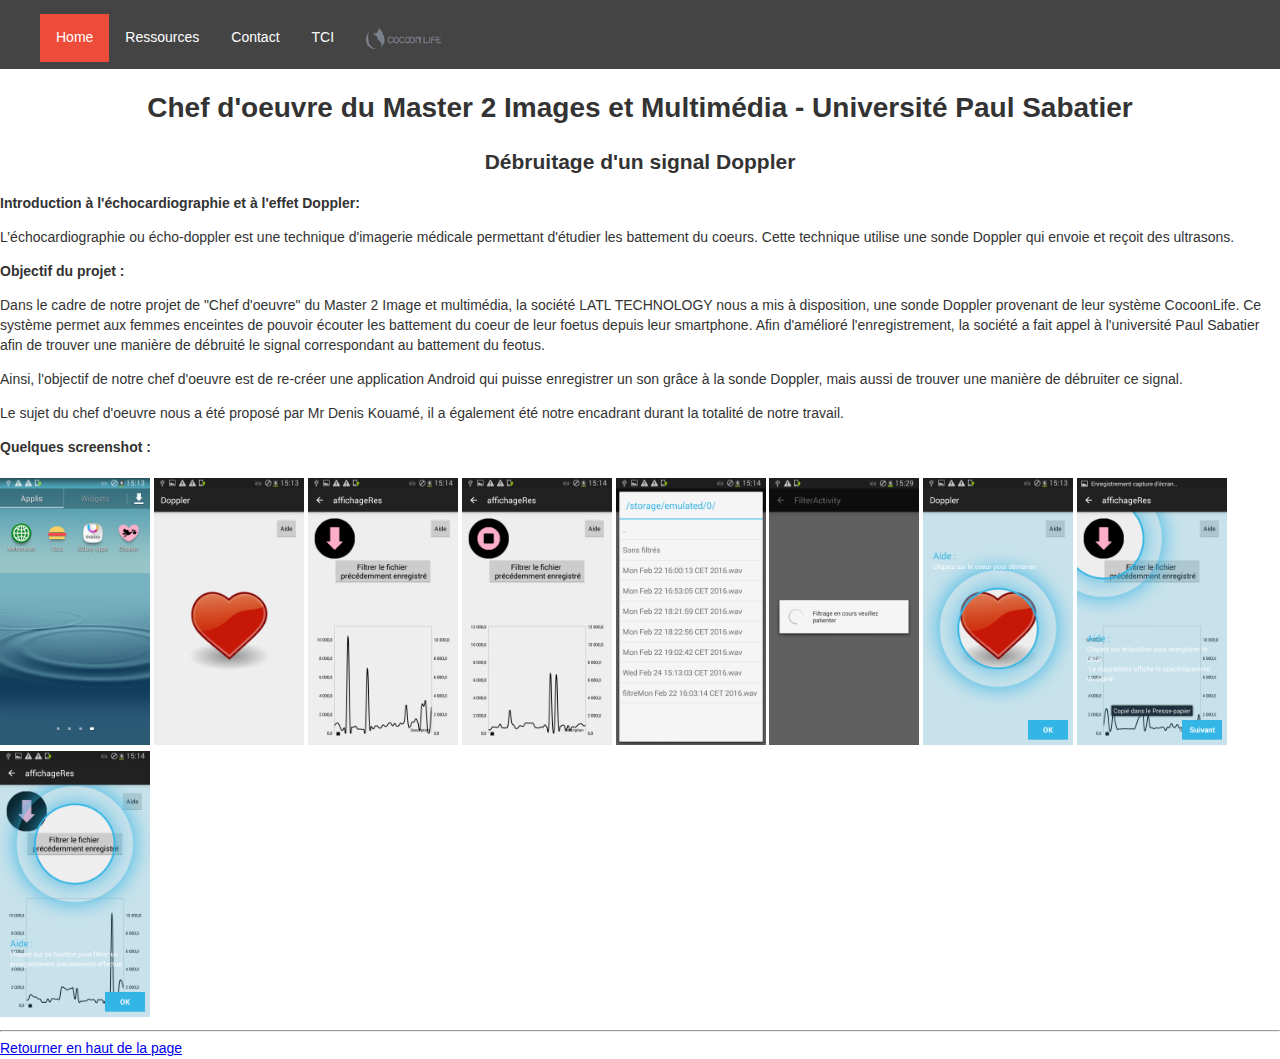
<file: site/index.html>
<!DOCTYPE html>
<html lang="en">
  <head>
    <meta charset="utf-8">
    <link rel="shortcut icon" href="images/cigogne_without_back.png">

    <title>Chef d'oeuvre doppler</title>

    <!-- Bootstrap core CSS -->
    <link href="myCss.css" rel="stylesheet">
  </head>

  <body>
        <div id="seloupoivre">
          <ul class="menu">
		<!--<li><img src="./images/cigogne.png" width="40"/></li>-->
		<li class="active"><a href="./index.html">Home</a></li>
		<li><a href="./telechargement.html">Ressources</a></li>
		<li><a href="./contact.html">Contact</a></li>
		<li><a href="https://www.irit.fr/-Equipe-TCI-"  target="_blank">TCI</a></li>
		<li><a class="cocoon" href="http://www.cocoon-life.fr/" target="_blank">
			<img src="images/logo-cocoon-life.png" width="75" alt="cocoonLife">
		</a>
		</li>
          </ul>
        </div><!-- /.nav-collapse -->
      </div><!-- /.container -->
    </div><!-- /.navbar -->

    <div class="container">        
        <div>
            <h1 id="top"><center>Chef d'oeuvre du Master 2 Images et Multimédia - Université Paul Sabatier</center></h1>
            <h2><center>Débruitage d'un signal Doppler</center></h2>
		  		  
		  <b>Introduction à l'échocardiographie et à l'effet Doppler:</b>
		  <p>L’échocardiographie ou écho-doppler est une technique d'imagerie médicale permettant d'étudier les battement du coeurs.
		   Cette technique utilise une sonde Doppler qui envoie et reçoit des ultrasons.</p>
		   
		  <b>Objectif du projet :</b>
		  <p>Dans le cadre de notre projet de "Chef d'oeuvre" du Master 2 Image et multimédia, la société LATL TECHNOLOGY nous a mis à disposition, une sonde Doppler provenant de leur système CocoonLife.
		  Ce système permet aux femmes enceintes de pouvoir écouter les battement du coeur de leur foetus depuis leur smartphone.
		  Afin d'amélioré l'enregistrement, la société a fait appel à l'université Paul Sabatier afin de trouver une manière de débruité le signal correspondant au battement du feotus.
		  </p>
		  <p>Ainsi, l'objectif de notre chef d'oeuvre est de re-créer une application Android qui puisse enregistrer un son grâce à la sonde Doppler, mais aussi de trouver une manière de débruiter ce signal.</p>
		  <p>Le sujet du chef d'oeuvre nous a été proposé par Mr Denis Kouamé, il a également été notre encadrant durant la totalité de notre travail.</p>
			<b>Quelques screenshot :</b></br></br>
			<div class="screenshots">
				<img src="./images/screenshots/icone.png" width="150"/>
				<img src="./images/screenshots/start.png" width="150"/>
				<img src="./images/screenshots/record.png" width="150"/>
				<img src="./images/screenshots/stop.png" width="150"/>
				<img src="./images/screenshots/dossier.png" width="150"/>
				<img src="./images/screenshots/filter.png" width="150"/>
				<img src="./images/screenshots/help_start.png" width="150"/>
				<img src="./images/screenshots/help_record.png" width="150"/>
				<img src="./images/screenshots/help_filter.png" width="150"/>
			</div>
		</div>
		
      <hr> <!-- ligne de coupure -->
      <footer>
        <a href="#top">Retourner en haut de la page</a>
      </footer>

    </div><!--/.container-->
  </body>
</html>
</file>
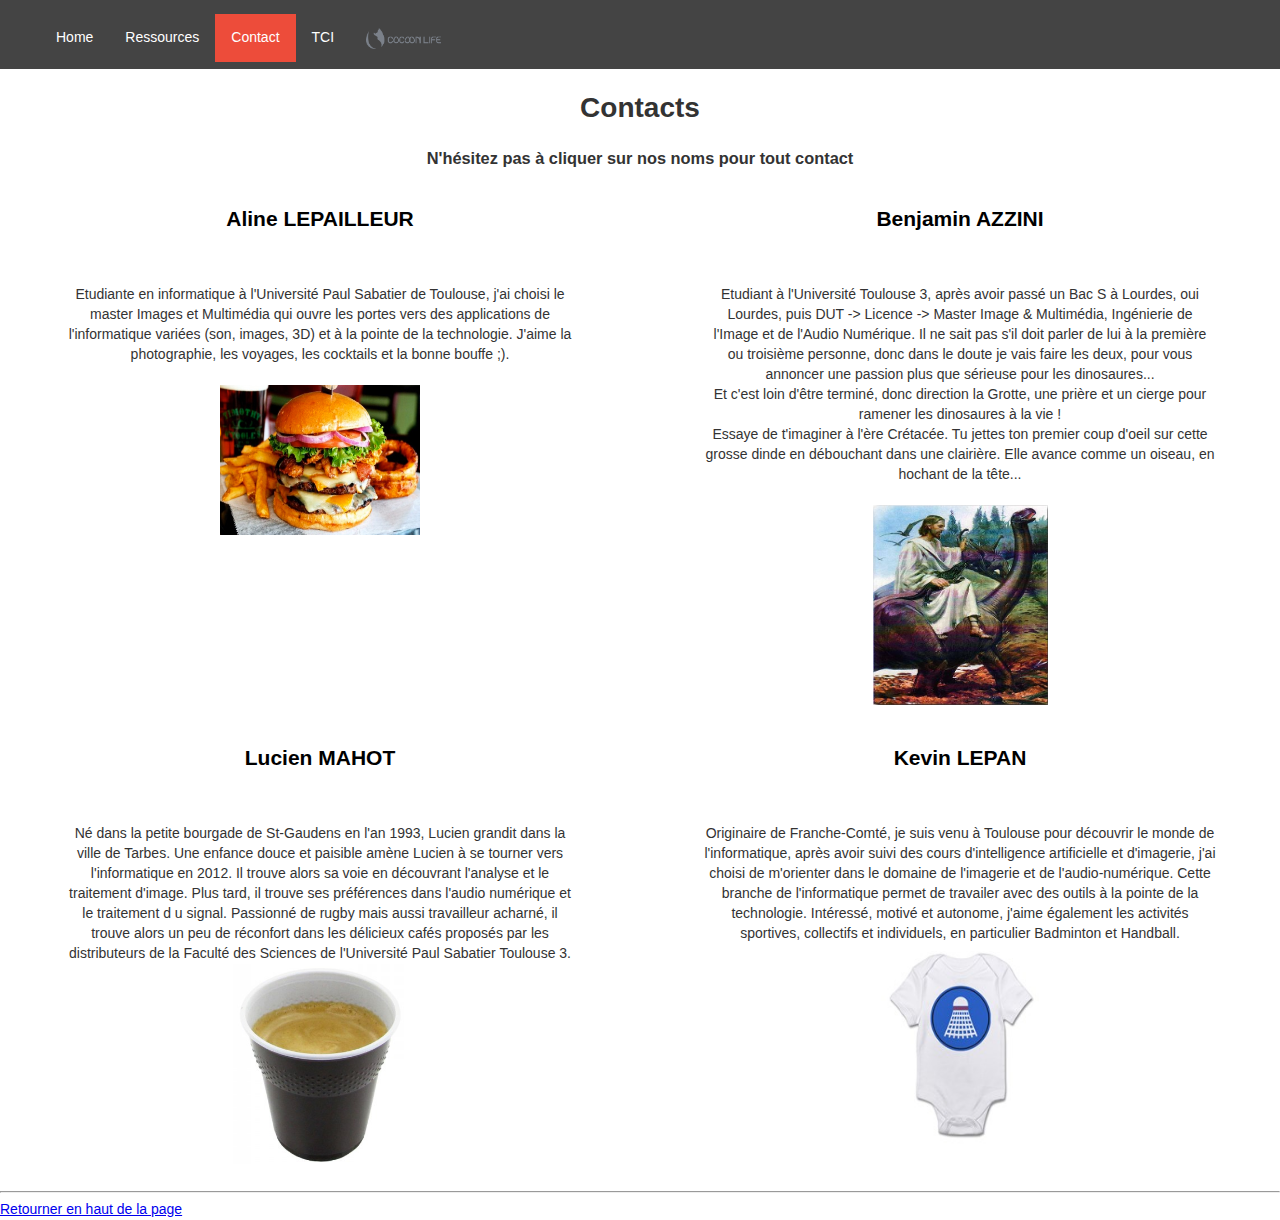
<file: site/contact.html>
<!DOCTYPE html>
<html lang="en">
    <head>
    <meta charset="utf-8">
    <link rel="shortcut icon" href="images/cigogne_without_back.png">

    <title>Chef d'oeuvre doppler</title>

    <!-- Bootstrap core CSS -->
    <link href="myCss.css" rel="stylesheet">
  </head>

  <body>
        <div id="seloupoivre">
          <ul class="menu">
		<li><a href="./index.html">Home</a></li>
		<li><a href="./telechargement.html">Ressources</a></li>
		<li class="active"><a href="./contact.html">Contact</a></li>
		<li><a href="https://www.irit.fr/-Equipe-TCI-" target="_blank">TCI</a></li>
		<li><a class="cocoon" href="http://www.cocoon-life.fr/" target="_blank">
			<img class="media-object img-rounded img-responsive" src="images/logo-cocoon-life.png" width="75" alt="cocoonLife">
		</a>
		</li>
          </ul>
    </div>

    <div class="container">
        <div>
  
		  <h1><center>Contacts</center></h1>
		  <h3><center>N'hésitez pas à cliquer sur nos noms pour tout contact</center></h3>
		  <!--<p>Notre équipe :</p>
		  <div>
		      <img src="images/ourTeam.jpg" width="200" alt="ourTeam">
		  </div>-->
		  <div id="contacts">
			<div class="haut">
				<div class="element">
				<center><a href="mailto:aline.lepailleur@gmail.com"><h2>Aline LEPAILLEUR</h2></a><br/>
				<p class="contact-left">Etudiante en informatique à l'Université Paul Sabatier de Toulouse, j'ai choisi le master Images et Multimédia qui ouvre les portes vers des applications de l'informatique variées (son, images, 3D) et à la pointe de la technologie.
				J'aime la photographie, les voyages, les cocktails et la bonne bouffe ;).<br/><br/>
				<img src="./images/hamburger.jpg" style="width:200px;height:150px;" alt="mail_aline"><br/></center></p>
				</div>
				<div class="element">
				<center><a href="mailto:azzini.benjamin@gmail.com"><h2>Benjamin AZZINI</h2></a><br/>
				<p class="contact-right">
				<div id="zdino">Etudiant à l'Université Toulouse 3, après avoir passé un Bac S à Lourdes, oui Lourdes, puis DUT -> Licence -> Master Image &amp Multimédia, Ingénierie de l'Image et de l'Audio Numérique.
				Il ne sait pas s'il doit parler de lui à la première ou troisième personne, donc dans le doute je vais faire les deux, pour vous annoncer une passion plus que sérieuse pour les dinosaures...
				<div id="deuxdinos">Et c'est loin d'être terminé, donc direction la Grotte, une prière et un cierge pour ramener les dinosaures à la vie !</div>
				<div id="troisdinos">Essaye de t'imaginer à l'ère Crétacée. Tu jettes ton premier coup d'oeil sur cette grosse dinde en débouchant dans une clairière. 
				Elle avance comme un oiseau, en hochant de la tête...</div><br/>
				<img src="./images/dino.png" style="width:175px;height:200px;" alt="mail_benjamin"><br/></center></p>
				</div>
			</div>
			<div class="bas">
				<div class="element">
				<center><a href="mailto:lulumahot@hotmail.fr"><h2>Lucien MAHOT</h2></a><br/>
				<p class="contact-left">Né dans la petite bourgade de St-Gaudens en l'an 1993, Lucien grandit dans la ville de Tarbes.
				Une enfance douce et paisible amène Lucien à se tourner vers l'informatique en 2012. Il trouve alors sa voie en découvrant l'analyse et le traitement d'image.
				Plus tard, il trouve ses préférences dans l'audio numérique et le traitement d	u signal.
				Passionné de rugby mais aussi travailleur acharné, il trouve alors un peu de réconfort dans les délicieux cafés proposés par les distributeurs de la Faculté des Sciences de l'Université Paul Sabatier Toulouse 3.<br/>
				<img src="./images/cafe.png" style="width:175px;height:200px;" alt="mail_lucien"><br/></center></p>
				</div>
				<div class="element">
				<center><a href="mailto:kevin--06@hotmail.fr"><h2>Kevin LEPAN</h2></a><br/>
				<p class="contact-right">Originaire de Franche-Comté, je suis venu à Toulouse pour découvrir le monde de l'informatique, après avoir suivi des cours
				d'intelligence artificielle et d'imagerie, j'ai choisi de m'orienter dans le domaine de l'imagerie et de l'audio-numérique.
				Cette branche de l'informatique permet de travailer avec des outils à la pointe de la technologie.
				Intéressé, motivé et autonome, j'aime également les activités sportives, collectifs et individuels, en particulier Badminton et Handball.<br/>
				<img src="./images/badminton.jpg" style="width:185px;height:200px;" alt="mail_kevin"><br/></center></p>				
				</div>
			</div>
		</div>
	  </div>

      <hr>

      <footer>
        <a href="#top">Retourner en haut de la page</a>
      </footer>

    </div><!--/.container-->
  </body>
</html>
</file>
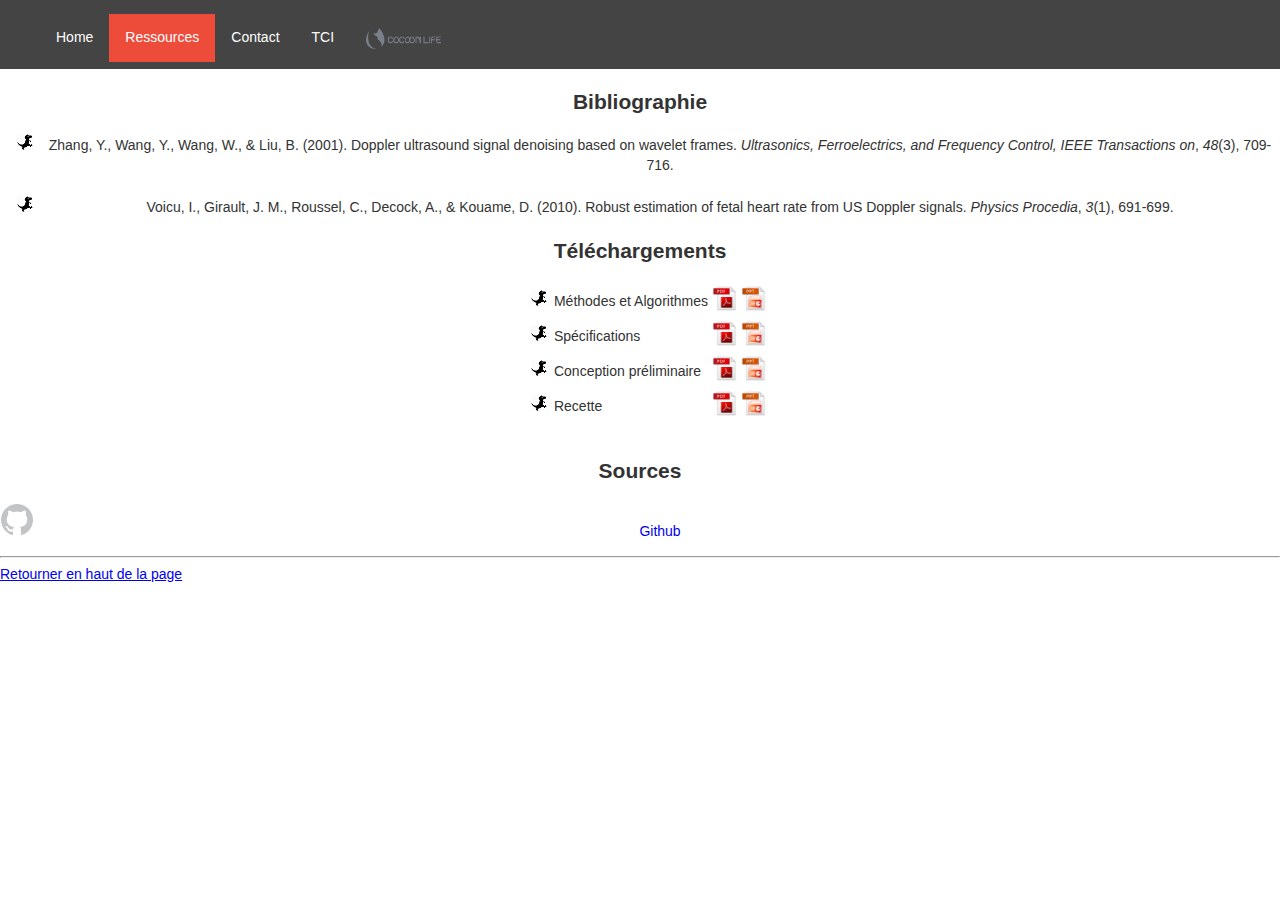
<file: site/telechargement.html>
<!DOCTYPE html>
<html lang="en">
    <head>
    <meta charset="utf-8">
    <link rel="shortcut icon" href="images/cigogne_without_back.png">

    <title>Chef d'oeuvre doppler</title>

    <!-- Bootstrap core CSS -->
    <link href="myCss.css" rel="stylesheet">
  </head>

  <body>
        <div id="seloupoivre">
          <ul class="menu">
		<li><a href="./index.html">Home</a></li>
		<li class="active"><a href="./telechargement.html">Ressources</a></li>
		<li><a href="./contact.html">Contact</a></li>
		<li><a href="https://www.irit.fr/-Equipe-TCI-"  target="_blank">TCI</a></li>
		<li><a class="cocoon" href="http://www.cocoon-life.fr/"  target="_blank">
			<img class="media-object img-rounded img-responsive" src="images/logo-cocoon-life.png" width="75" alt="cocoonLife">
		</a>
		</li>
          </ul>
        </div>

    <div class="container">
        <div>
        <div id="gop2p">
		<h2><center>Bibliographie</center></h2>
		<center>
		<ul>
			<li>Zhang, Y., Wang, Y., Wang, W., &amp; Liu, B. (2001). Doppler ultrasound signal denoising based on wavelet frames. <i>Ultrasonics, Ferroelectrics, and Frequency Control, IEEE Transactions on</i>, <i>48</i>(3), 709-716.</li>
			<br/>
			<li>Voicu, I., Girault, J. M., Roussel, C., Decock, A., &amp; Kouame, D. (2010). Robust estimation of fetal heart rate from US Doppler signals. <i>Physics Procedia</i>, <i>3</i>(1), 691-699.</li>
		</ul>
		</center>
		  <h2><center>Téléchargements</center></h2>
		  <center>
		  <ul>
		  <table>
			<tr><td><li>Méthodes et Algorithmes</td><td><a href="./documents/rapportMethodesEtAlgorithmes.pdf" target="_blank"><img src="./images/pdf.png" alt="rapport_methodes_algos" style="width:25px;height:25px;"></a></td><td><a href="./documents/presentationMethodesEtAlgorithmes.pdf" target="_blank"><img src="./images/ppt.png" alt="presentation_methodes_algos" style="width:25px;height:25px;"></a></td></li></tr>
			<tr><td><li>Spécifications</td><td><a href="./documents/rapportSpecifications.pdf" target="_blank"><img src="./images/pdf.png" alt="rapport_specs" style="width:25px;height:25px;"></a></td><td><a href="./documents/presentationSpecifications.pdf" target="_blank"><img src="./images/ppt.png" alt="presentation_specs" style="width:25px;height:25px;"></a></td></li></tr>
			<tr><td><li>Conception préliminaire</td><td><a href="./documents/rapportConception.pdf" target="_blank"><img src="./images/pdf.png" alt="rapport_conception" style="width:25px;height:25px;"></a></td><td><a href="./documents/presentationConception.pdf" target="_blank"><img src="./images/ppt.png" alt="presentation_conception" style="width:25px;height:25px;"></a></td></li></tr>
			<tr><td><li>Recette</td><td><a href="./documents/rapportRecette.pdf" target="_blank"><img src="./images/pdf.png" alt="rapport_recette" style="width:25px;height:25px;"></a></td><td><a href="./documents/presentationRecette.pdf" target="_blank"><img src="./images/ppt.png" alt="presentation_recette" style="width:25px;height:25px;"></a></td></li></tr>
		  </table>
		</ul>
		</center>
	      </div>
	      <div id="guyteheube">
		  <h2><center>Sources</center></h2>
		  <center>
		  <ul>
		    <li><a href="https://github.com/lulumahot/doppler" target="_blank">Github</a></li>
		  </ul>
		  </center>
	      </div>
        </div>
		
      </div>

      <hr>
      <footer>
        <a href="#top">Retourner en haut de la page</a>
      </footer>

    </div>
  </body>
</html>
</file>
<file: site/myCss.css>
*, *::before, *::after {
    box-sizing: border-box;
}
*, *::before, *::after {
    box-sizing: border-box;
}

*, *::before, *::after {
    box-sizing: border-box;
}

/*ul {
    list-style-type: none;
    margin: 0;
    padding: 0;
    overflow: hidden;
    background-color: #444;
}*/

.contacts {
    /*background-color: grey;*/
	display: flex;
	flex-direction: column;
}
.haut {
	/*background-color: pink;*/
	display: flex;
	justify-content: space-around;
}

.bas {
	/*background-color: red;*/
	display: flex;
	justify-content: space-around;
}
.element {
    /*background-color: white;*/
	width: 40%;
}
body { 
    padding-top: 0px;
    background-color: #fff;
    color: #333;
    font-family: "Helvetica Neue",Helvetica,Arial,sans-serif;
    font-size: 14px;
    line-height: 1.42857;
    margin: 0;
} 

/*li {
    float: left;
}*/

/*li a {

}*/

li a:hover:not(.active) {
    background-color: #111;
}

.active {
    background-color: #ED4C3A;
}

html { 

} 

/*******************************************************************
LAYOUT
*******************************************************************/

div#seloupoivre { 
  margin: 0;
  padding: 0;
  overflow: hidden;
  background-color: #444;
} 

div#seloupoivre li {
  float: left;
  list-style-type: none;
}

div#seloupoivre li a {
    display: block;
    color: white;
    text-align: center;
    padding: 14px 16px;
    text-decoration: none;
}

div#gop2p {
  list-style-image: url('./images/small_dino.png');
  overflow: hidden;
}

div#gop2p li a{
    color: white;
    text-align: center;
    text-decoration: none;
    background-color: white;
}

div#guyteheube li {
  list-style-image: url('./images/github.png');
}

div#guyteheube li a{
    /*color: white;*/
    text-align: center;
    text-decoration: none;
    background-color: white;
}

div#contacts a {
  color: black;
  text-align: center;
  text-decoration: none;
  background-color: white;
}

#sidebar { 


} 

.navbar { 


} 

.navbar-fixed-top { 


} 

.navbar-inverse { 


} 

.container { 


} 

.navbar-header { 


} 

.collapse { 


} 

.navbar-collapse { 


} 

.row { 


} 

.row-offcanvas { 


} 

.row-offcanvas-right { 


} 

.col-xs-6 { 


} 

.col-sm-3 { 


} 

.sidebar-offcanvas { 


} 

.well { 


} 

.sidebar-nav { 


} 

.media { 


} 

.col-xs-12 { 


} 

.col-sm-9 { 


} 

.jumbotron { 


} 

.list-group { 


}
</file>
